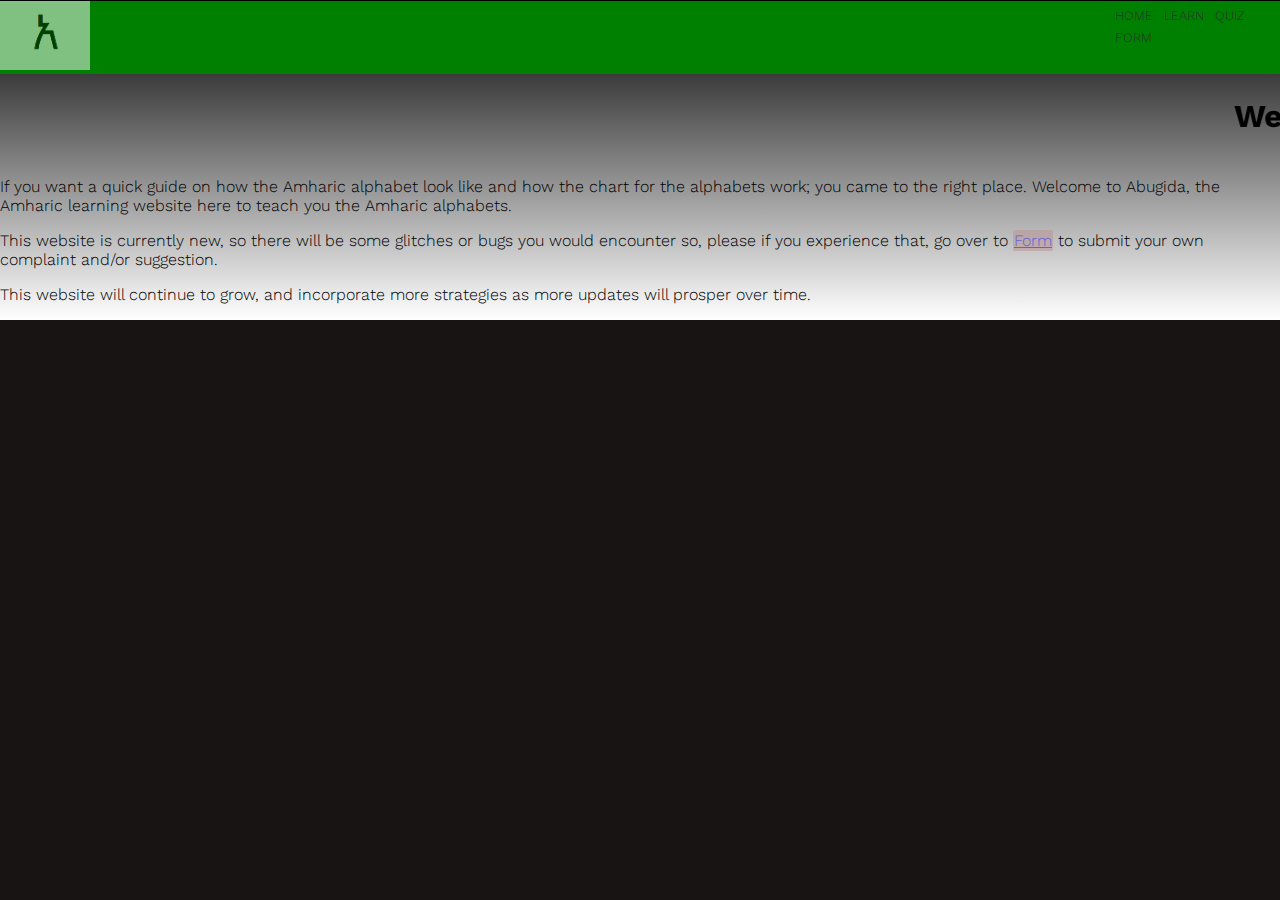
<file: index.html>
<!DOCTYPE html>
	<head>
		<title>Welcome</title>
		<link rel = "stylesheet" href = "myHTML.css">
		<meta name="viewport" content="width=device-width, initial-scale=1.0">
		<link rel="preconnect" href="https://fonts.gstatic.com">
		<link href="https://fonts.googleapis.com/css2?family=Work+Sans&display=swap" rel="stylesheet">
	</head>
	<body style="background-color:#191414;">
		<header>
			<div class ="container">
				
				<a href="index.html"><img src="tempLogo.png" alt="temporary Logo" class = "logo"></a>
				<nav>
					<ul>
						<li><a href = "index.html">Home</a></li>
						<li><a href = "learn.html">Learn</a></li>
						<li><a href = "quiz.html">Quiz</a></li>
						<li><a href = "about.html">Form</a></li>
					</ul>
				</nav>
			</div>
		</header>

		<marquee><h1>Welcome to the BETA version of Abugida</h1></marquee>
		<p>If you want a quick guide on how the Amharic alphabet look like and how the chart for the alphabets work; you came to the right place. Welcome to Abugida, the Amharic learning website here to teach you the Amharic alphabets.</p>
		<p>This website is currently new, so there will be some glitches or bugs you would encounter so, please if you experience that, go over to <span class = "link"><a href = "about.html">Form</a></span> to submit your own complaint and/or suggestion.</p>
		<!--<p>The ultimate goal for this website is: to teach the future generation of Ethiopians, a part of their culture that is very important. And also to teach other non-native people, the culture of Ethiopia (most notably the language).</p>-->
		<p>This website will continue to grow, and incorporate more strategies as more updates will prosper over time.</p>
	</body>
</html>
</file>
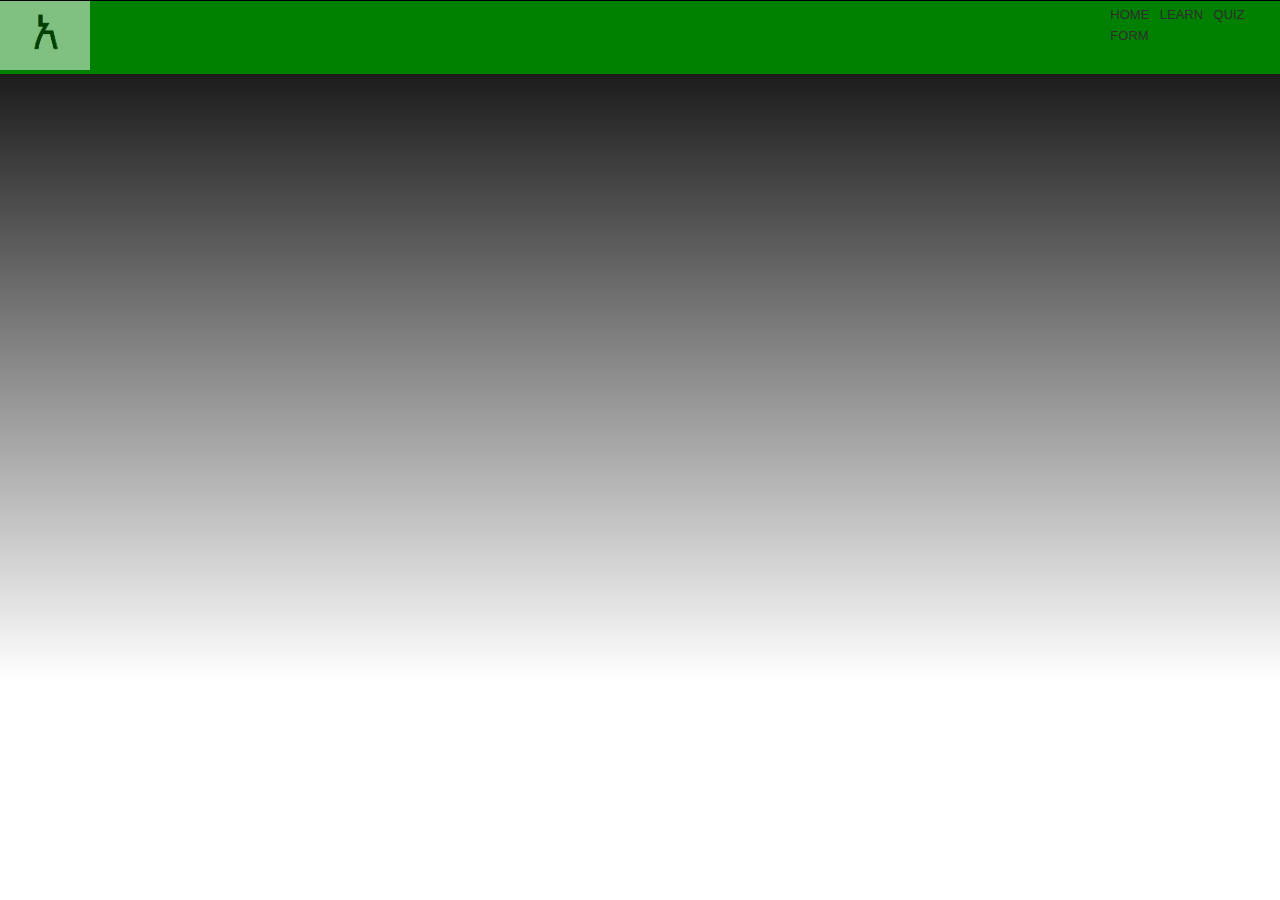
<file: about.html>
<!DOCTYPE html>
	<head>
		<title>Form</title>
		<link rel = "stylesheet" href = "myHTML.css">
	</head>
	<body>
		<header>
			<div class ="container">
				<a href="index.html"><img src="tempLogo.png" alt="temporary Logo" class = "logo"></a>
				<nav>
					<ul>
						<li><a href = "index.html">Home</a></li>
						<li><a href = "learn.html">Learn</a></li>
						<li><a href = "quiz.html">Quiz</a></li>
						<li><a href = "about.html">Form</a></li>
					</ul>
				</nav>
			</div>
		</header>
		<!---<h1 id = "extraHeading">Complaint filling page</h1>
		
		<div class = "text_form">
		<form>
			<label>Name</label>
			<br>
			<input type = "text" placeholder="Put your first and last name...">
			<br>
			<br>
			<label>Country</label>
			<br>
			<input type  = "text" placeholder = "Put your current country in here...">
			<br>
			<br>
			<label>Email address</label>
			<br>
			<input type = "text" placeholder = "Put your email address here...">
			<br>
			<br>
			<label>Report</label>
			<br>
			<input type = "text" placeholder = "Description of your situation...">
			<br>
			<br>
			<input type = "submit" value = "Send Report">
		</form>
		</div>-->
		<iframe src="https://docs.google.com/forms/d/e/1FAIpQLSdI6sNYyS5T70210HmKtag3Yzih7JMIre4E-Rru0ySMSlJNUw/viewform?embedded=true" width="1900" height="600" frameborder="0" marginheight="0" marginwidth="0">Loading…</iframe>
	</body>
</html>
</file>
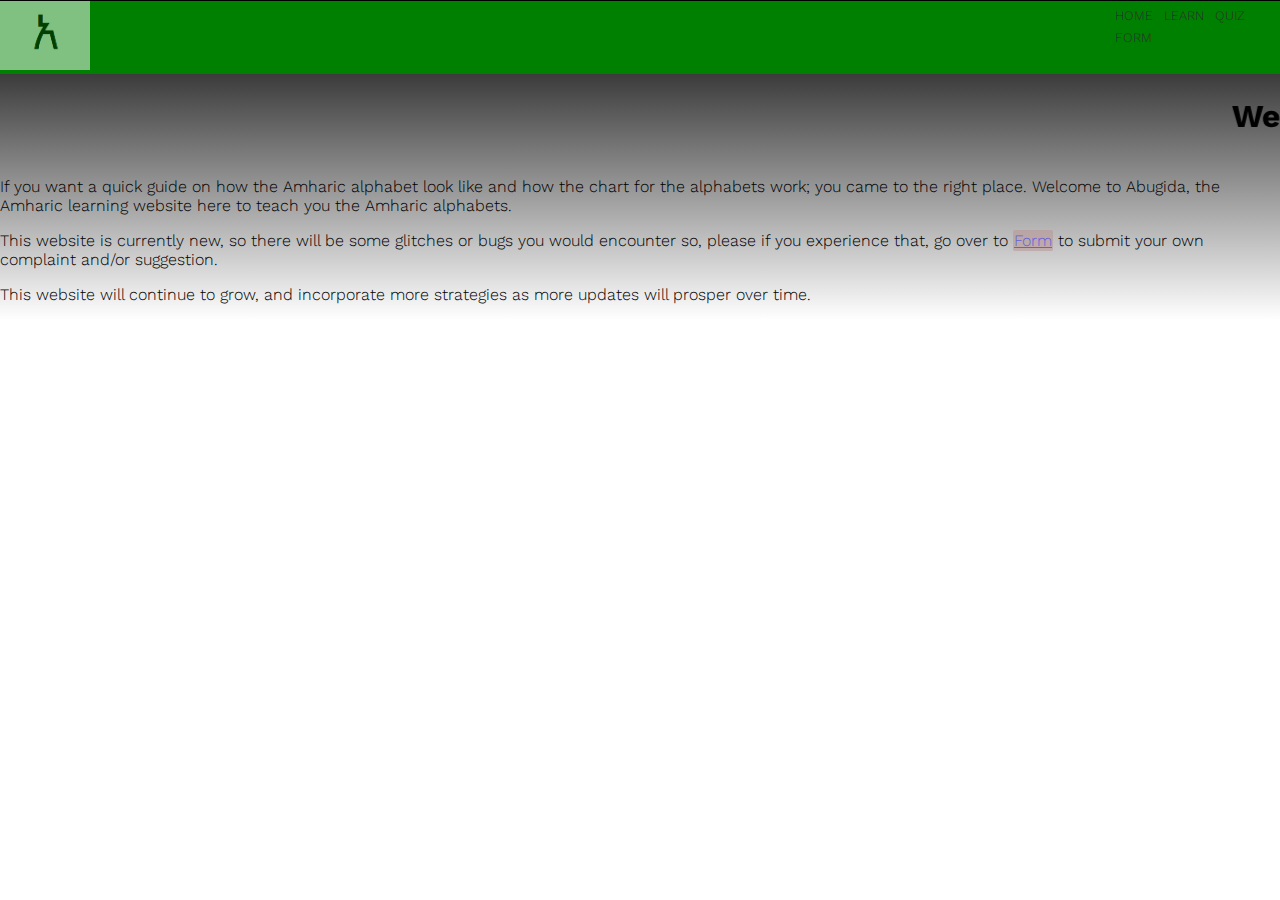
<file: home.html>
<!DOCTYPE html>
	<head>
		<title>Welcome</title>
		<link rel = "stylesheet" href = "myHTML.css">
		<link rel="preconnect" href="https://fonts.gstatic.com">
<link href="https://fonts.googleapis.com/css2?family=Work+Sans&display=swap" rel="stylesheet">
	</head>
	<body>
		<header>
			<div class ="container">
				
				<a href="home.html"><img src="tempLogo.png" alt="temporary Logo" class = "logo"></a>
				<nav>
					<ul>
						<li><a href = "home.html">Home</a></li>
						<li><a href = "learn.html">Learn</a></li>
						<li><a href = "quiz.html">Quiz</a></li>
						<li><a href = "about.html">Form</a></li>
					</ul>
				</nav>
			</div>
		</header>

		<marquee><h1>Welcome to the BETA version of Abugida</h1></marquee>
		<p>If you want a quick guide on how the Amharic alphabet look like and how the chart for the alphabets work; you came to the right place. Welcome to Abugida, the Amharic learning website here to teach you the Amharic alphabets.</p>
		<p>This website is currently new, so there will be some glitches or bugs you would encounter so, please if you experience that, go over to <span class = "link"><a href = "about.html">Form</a></span> to submit your own complaint and/or suggestion.</p>
		<!--<p>The ultimate goal for this website is: to teach the future generation of Ethiopians, a part of their culture that is very important. And also to teach other non-native people, the culture of Ethiopia (most notably the language).</p>-->
		<p>This website will continue to grow, and incorporate more strategies as more updates will prosper over time.</p>
	</body>
</html>
</file>
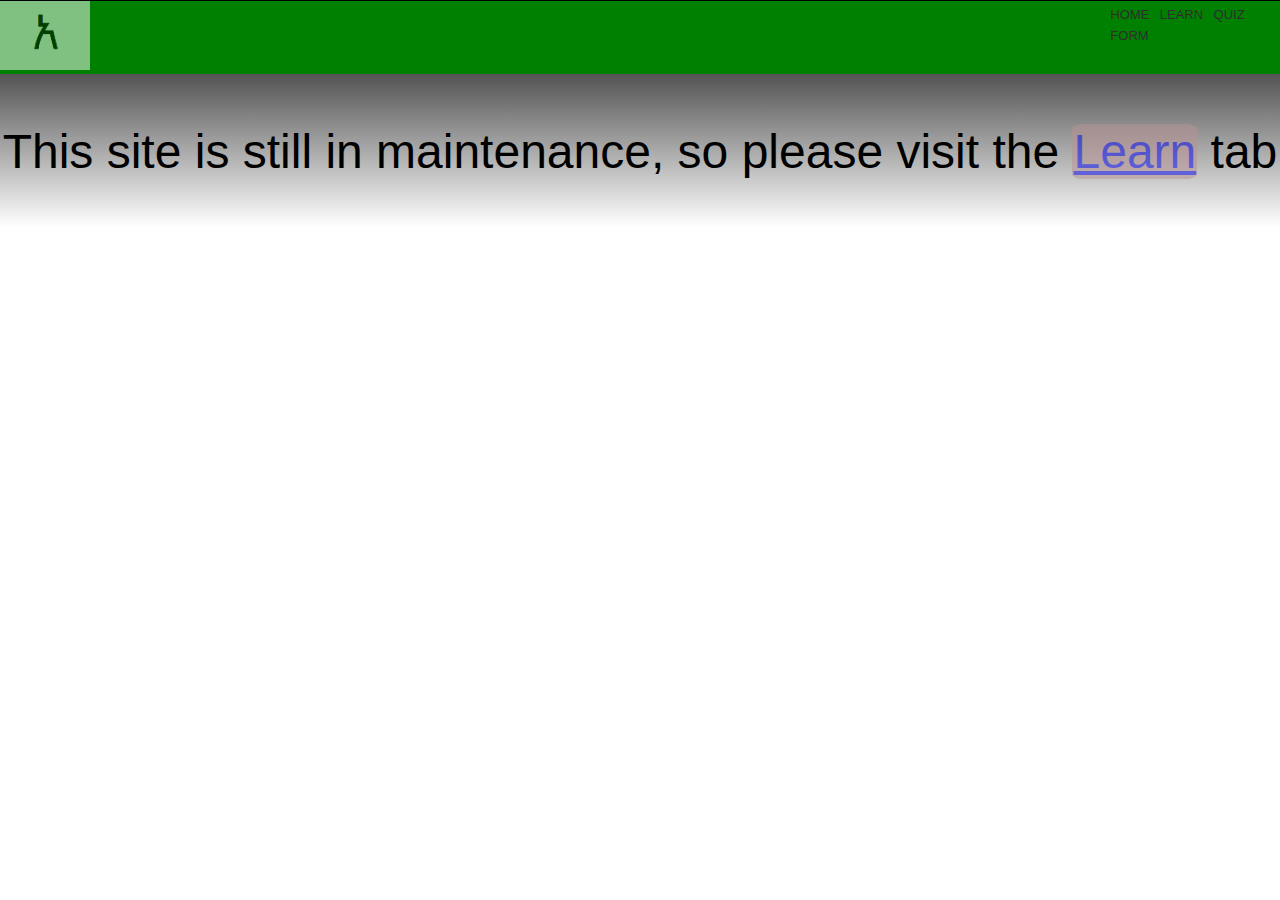
<file: quiz.html>
<!DOCTYPE html>
	<head>
		<title>Quiz</title>
		<link rel = "stylesheet" href = "myHTML.css">
	</head>
	<body>
		<header>
			<div class ="container"> 
				<a href="index.html"><img src="tempLogo.png" alt="temporary Logo" class = "logo"></a>
				<nav>
					<ul>
						<li><a href = "index.html">Home</a></li>
						<li><a href = "learn.html">Learn</a></li>
						<li><a href = "quiz.html">Quiz</a></li>
						<li><a href = "about.html">Form</a></li>
					</ul>
				</nav>
			</div>
		</header>
		
		<p class = "construction">This site is still in maintenance, so please visit the <span class = "link"><a href = "learn.html">Learn</a></span> tab</p>
	</body>

	<p id = "diamond"></p>
</html>
</file>
<file: myHTML.css>
body {  
    margin: 0;
    background-image: linear-gradient(black, grey, white);
    background-repeat: no-repeat;
    width: 100%;
    height: 100%;
    font-family: 'Work Sans', sans-serif;
    font-weight: 300;
    overflow:scroll;
}


.container {
    position:relative;
    width: 100%;
    margin: .1% 0;
    background-color: green;
}



.logo {
    width: 7%;
    height: 4.6%;
    justify-content: left;
    opacity: 0.5;
    border: .15% solid maroon;
    
}

    

header::after {
    content: '';
    display: table;
    clear: both;
}


nav {
    float: right;
    padding-right: .83%;

}

nav ul {
    margin-top: auto;
    margin-right: 0;
    margin-left: 0;
    padding: 0;
    border: .83% hidden rgb(185, 146, 146);
}

nav li {
    display: inline-block;
    margin-left: 3.64%;
    padding-top: 2.12%;
    font-size: 16px;
    position:relative;
    
}

nav a {
    text-decoration: none;
    color: rgb(46, 46, 46);
    text-transform: uppercase;
    font-size: 0.8125em;
}

nav a:hover {
    color: #040d5ac4;
    background-color:burlywood;
}

nav a::before{ 
    content: '';
    display: block;
    height: .46%;
    width: 100%;
    background-color: #ff8800;

    position: absolute;
    top:0;
    width:0%;

    transition: all ease-in-out 250ms;
}

nav a:hover::before {
    opacity: 1;
    width: 100%;
}

.logo:hover {
    opacity: .5;
}

.grid {
    display: grid;
    grid-column-gap: 10px;
    grid-row-gap: 10px;
    grid-template-columns: auto auto auto auto auto auto auto;
}


.item-grid {
    background-color: #460505;
    font-family: 'Lato', sans-serif;
    box-sizing:border-box;
    padding: 50px;
    font-size: 67px;
    right: 4.27%;
    color: greenyellow;
    border: .17 solid maroon;
    border-radius: 4px;
    
}

.Amh_letter {
    font-size: 23px;
}


.item-grid:hover{
    background-color: rgb(255, 255, 255);
    color:rgb(255, 0, 0);
    box-shadow: 20px 20px 50px 10px pink;
    border: 3.2px solid cornflowerblue;
    border-radius: 4px;
    cursor: pointer;
}

.link {
    text-decoration: none;
    border: 1px solid rgb(185, 146, 146);
    background-color: rgb(185, 146, 146);
    border-radius: 10%;
    opacity: .5;
}
.link:hover{
    opacity: 1;
    background-color: white;
    text-decoration: none;
}
.construction{
    text-align: center;
    top: 30%;
    font-size: 48px;

}
ul {
    list-style-type: none;
}

::-webkit-scrollbar{
    width: 11.2px;
}

.legend ::-webkit-scrollbar{
    width: 0px;
}

::-webkit-scrollbar-track{
    background: rgb(255, 177, 177);
}

::-webkit-scrollbar-thumb{
    background:#880;
    border-radius:30%;
}

::-webkit-scrollbar-thumb:hover{
    background: #555;
}

.legend {
    background-color:rgb(194, 194, 194);
    border: 5px solid red;
    margin-left: 80px;
    margin-right: 40px;
    right: 32px;
    box-sizing: border-box;
    width:25%;
    height:300px;
    padding-right: 3px;
    overflow: hidden;
    overflow: scroll;
    box-sizing: border-box;    
}

input[type=text] {
    width: 100%;
    padding: 12px 20px;
    margin-left: 0px;
    margin-right: -10px;
    border: 1px solid black;
    box-sizing: border-box;
}

/*input[type=submit] {
    width: 100%;
    background-color: #4CAF50;
    color: white;
    padding: 14px 20px;
    margin: 8px 0px;
    border: none;
    border-radius: 4px;
    cursor: pointer;
  }
  
  input[type=submit]:hover {
    background-color: #45a049;
  }*/
  

#extraHeading {
    text-transform: uppercase;
}
</file>
